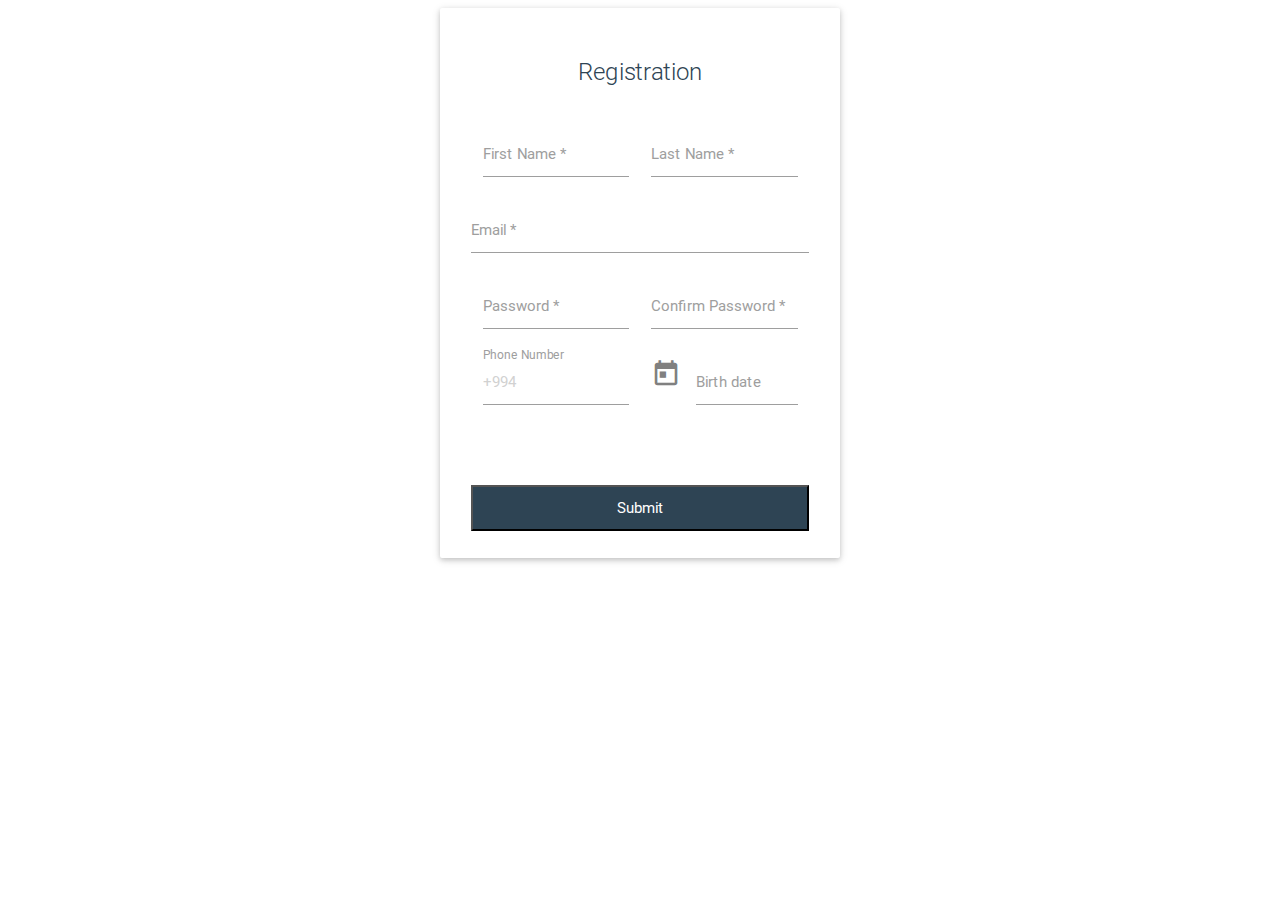
<file: register.html>
<!DOCTYPE html>
<html>
  <head>
    <title></title>
    <link rel="stylesheet" href="assets/css/materialize.min.css">
    <link rel="stylesheet" type="text/css" href="assets/css/reg.css">
    <link href="https://fonts.googleapis.com/icon?family=Material+Icons" rel="stylesheet">
    <script src="assets/js/jquery.min.js"></script>
    <script src="assets/js/materialize.min.js"></script>
  </head>
  <body>
    <div class="main">
      <div class="container">
        <div class="row">
          <div class="col s12">
            <div class="card white darken-1 size">
              <div class="card-content valign center">
                <span class="card-title">Registration</span>
              </div>
              <div class="col s12">
                <div class="input-field col s6">
                  <input id="text" type="text" class="validate">
                  <label for="text" data-error="wrong" data-success="right">First Name *</label>
                </div>
                <div class="input-field col s6">
                  <input id="text" type="text" class="validate">
                  <label for="text" data-error="wrong" data-success="right">Last Name *</label>
                </div>
              </div>
              <div class="input-field col s12">
                <input id="mail" type="email" class="validate">
                <label for="mail" data-error="wrong" data-success="right">Email *</label>
              </div>
              <div class="col s12">
                <div class="input-field col s6">
                  <input id="text" type="password" class="validate">
                  <label for="text" data-error="wrong" data-success="right">Password *</label>
                </div>
                <div class="input-field col s6">
                  <input id="text" type="password" class="validate">
                  <label for="text" data-error="wrong" data-success="right">Confirm Password *</label>
                </div>
              </div>
              <div class="col s12">
                <div class="input-field col s6">
                  <input placeholder="+994" id="first_name" type="text" class="validate">
                  <label for="first_name">Phone Number</label>
                </div>
                <div class="input-field col s6">
                  <i class="material-icons prefix" style="color:grey;">today</i>
                  <input type="date" class="datepicker" id="icon_telephone">
                  <label for="icon_telephone">Birth date</label>
                </div>
              </div>
              <div class="col s12">
                <button class="subcol" type="submit" style="width: 100%"><span>Submit</span></button>
              </div>
            </div>
            
          </div>
        </div>
      </div>
    </div>
    <script>
    $('#textarea1').val('New Text');
    $('#textarea1').trigger('autoresize');
    $('.datepicker').pickadate({
    selectMonths: true, // Creates a dropdown to control month
    selectYears: 15 // Creates a dropdown of 15 years to control year
    });
    
    </script>
  </body>
</html>
</file>
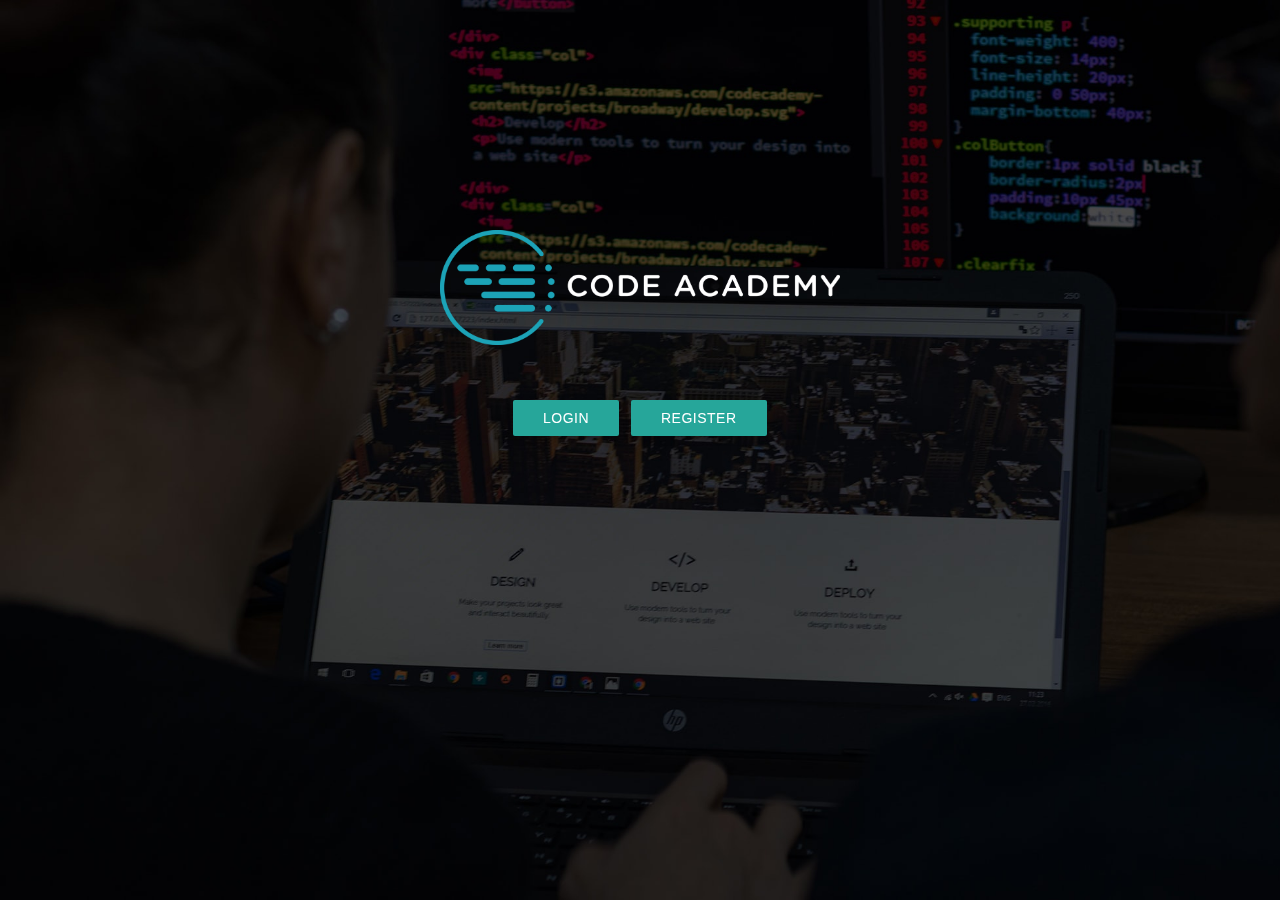
<file: welcome.html>
<!DOCTYPE html>
<html>
	<head>
		<title></title>
		<link rel="stylesheet" href="assets/css/materialize.min.css">
		<link rel="stylesheet" type="text/css" href="assets/css/reg.css">
		<link href="https://fonts.googleapis.com/icon?family=Material+Icons" rel="stylesheet">
		
		
	</head>
	<body>
		<div class="flud">
		<img src="assets/images/ca_logo.png" style="width: 400px">
		<div class="buttonn">
			<a href="login.html" class="btn waves-effect waves-teal"  aria-label="Login">Login</a>
			&nbsp
			<a href="register.html" class="btn waves-effect waves-teal"  aria-label="Login">Register</a>
		</div>
		</div>
		<script src="assets/js/jquery.min.js"></script>
		<script src="assets/js/materialize.min.js"></script>
	</body>
</html>
</file>
<file: assets/css/reg.css>
.flud {
   background-image: url('../images/welcome.jpg');
   background-size:cover; 
   font-family: "Helvetica Neue",Helvetica,Arial,sans-serif;
    font-size: 14px;
    line-height: 1.42857143;
    text-align: center;
    width: 100%;
    height: 100vh;
}
.flud img{
  margin-top: 18%;
}
.fluid{
  background-color:#eceff1;
   width: 100%;
    height: 100vh;
}
.buttonn{
	margin-top:50px;
	font-family:Helvetica,Arial,sans-serif;
	
}

.container  {
  display: flex;
  /*position: absolute;*/
  top: 0;
  left: 0;
  height: 100%;
  width: 100%;
}
.container .row{
  margin: 0 auto;
}
.one{
  width: 380px;
  height: 600px;
}
.logsub{
  background-color: #2E4454;
  color: white;
  padding: 10px;
  margin-top:60px;
}
.logsub:hover{
    background-color:rgb(60,9,44);
}
.size{
  width: 400px;
  height: 550px;
  padding: 20px;

}
.card-title{
  color:#2E4454;
}
.subcol{
  background-color: #2E4454;
  color: white;
  padding: 10px;
  margin-top:65px;

}
.subcol:hover{
    background-color:rgb(60,9,44);
}
</file>
